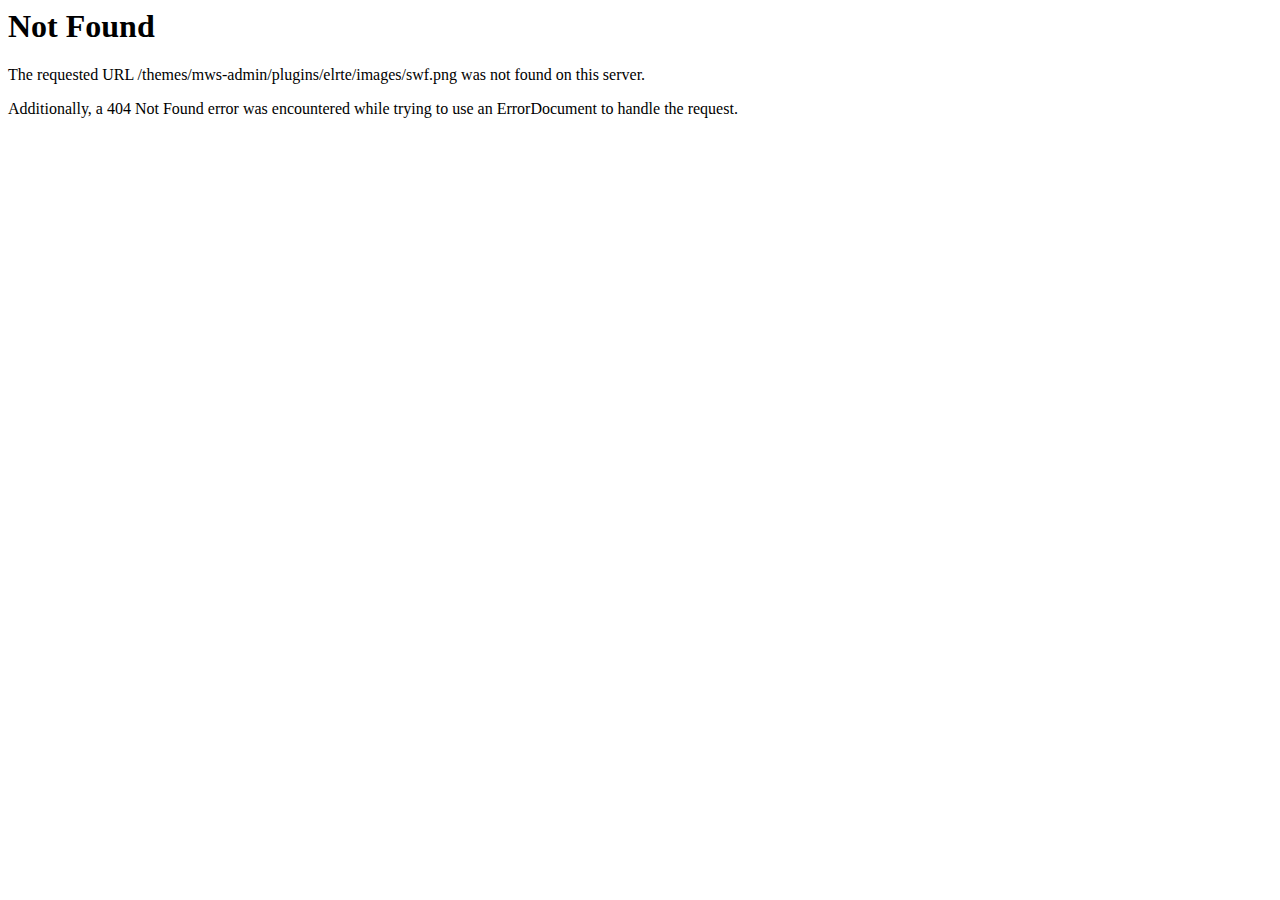
<file: webradio/painel/plugins/elrte/images/swf.html>
<!DOCTYPE HTML PUBLIC "-//IETF//DTD HTML 2.0//EN">
<html><head>
<title>404 Not Found</title>
</head><body>
<h1>Not Found</h1>
<p>The requested URL /themes/mws-admin/plugins/elrte/images/swf.png was not found on this server.</p>
<p>Additionally, a 404 Not Found
error was encountered while trying to use an ErrorDocument to handle the request.</p>
</body></html>
</file>
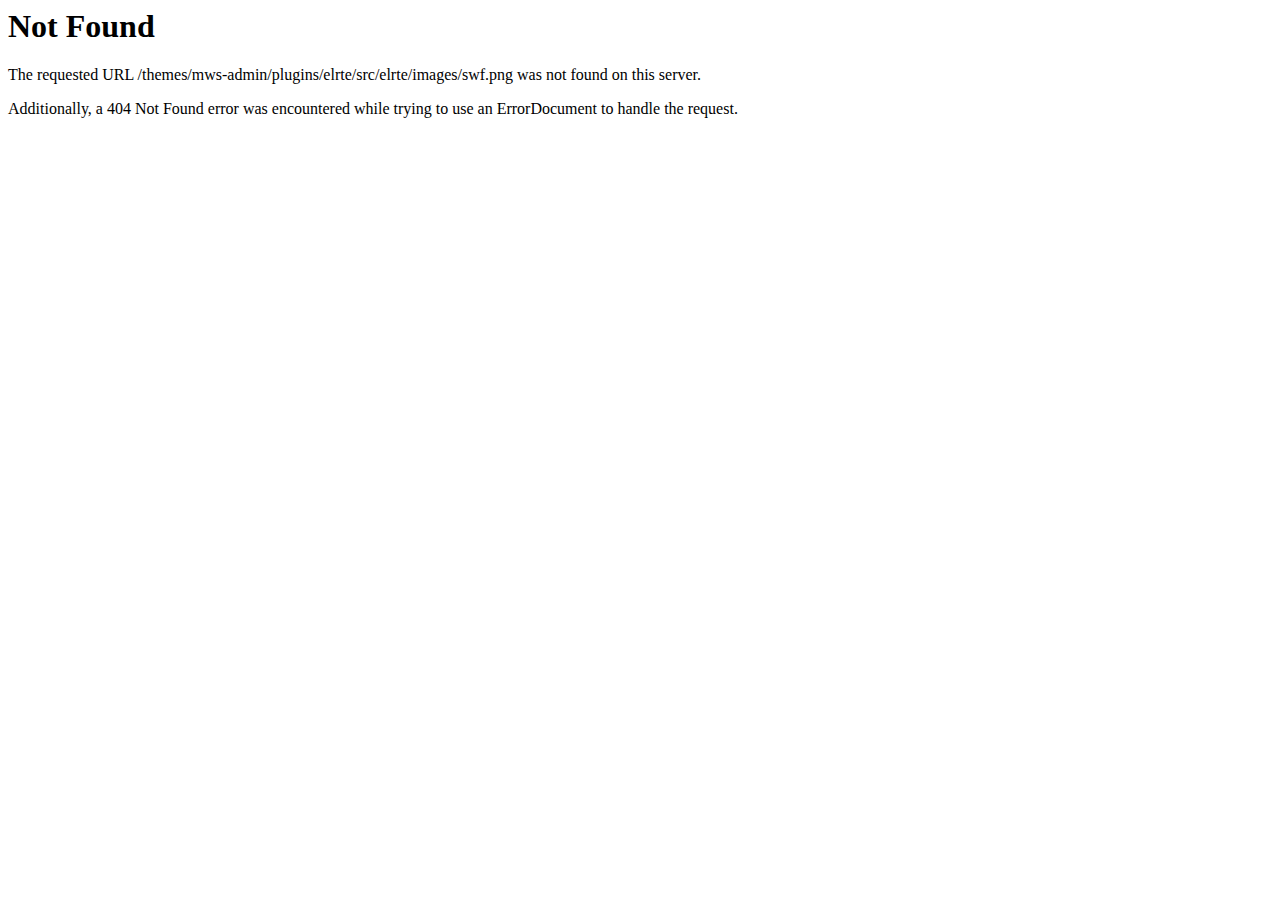
<file: webradio/painel/plugins/elrte/src/elrte/images/swf.html>
<!DOCTYPE HTML PUBLIC "-//IETF//DTD HTML 2.0//EN">
<html><head>
<title>404 Not Found</title>
</head><body>
<h1>Not Found</h1>
<p>The requested URL /themes/mws-admin/plugins/elrte/src/elrte/images/swf.png was not found on this server.</p>
<p>Additionally, a 404 Not Found
error was encountered while trying to use an ErrorDocument to handle the request.</p>
</body></html>
</file>
